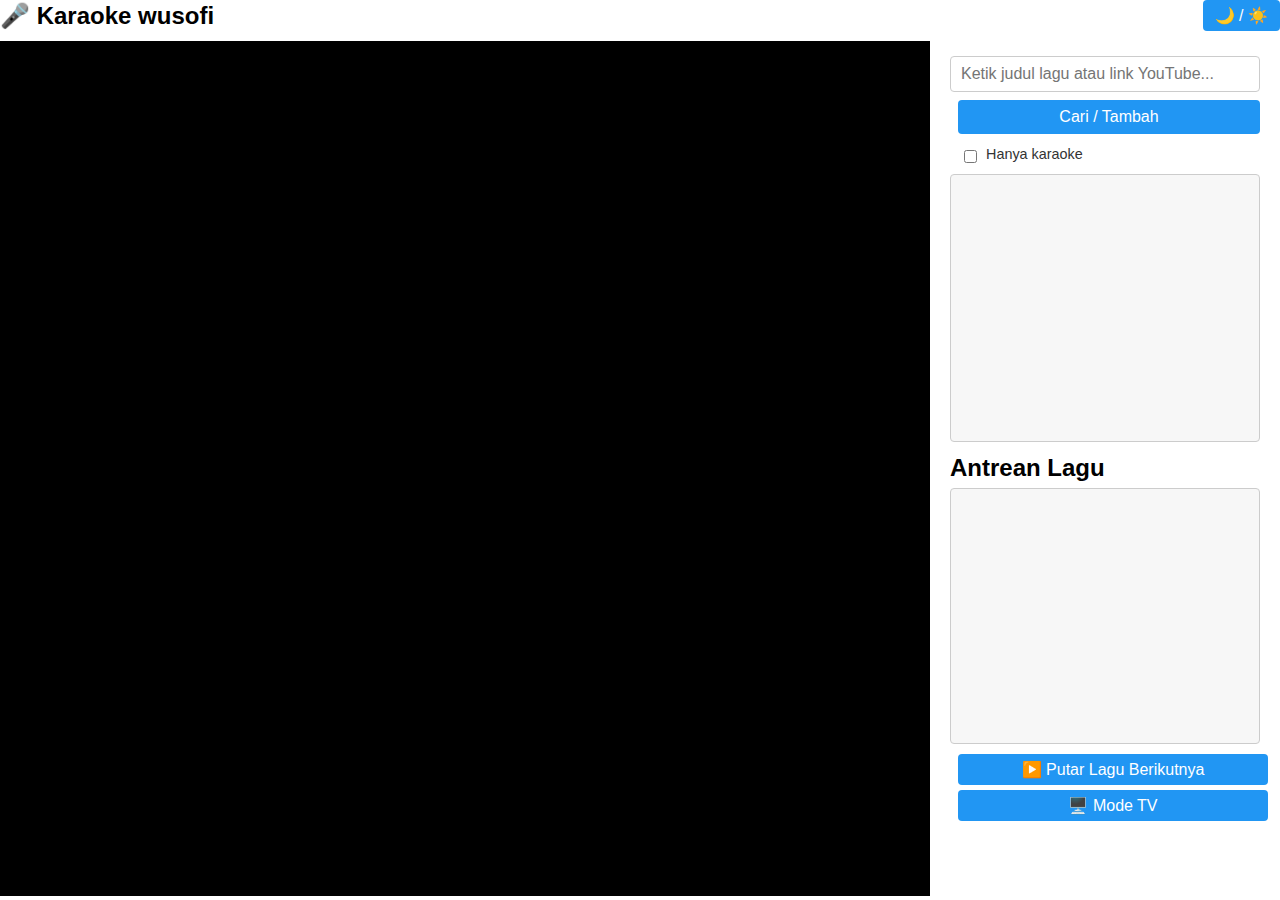
<file: index.html>
<!DOCTYPE html>
<html lang="id">
<head>
<meta charset="UTF-8" />
<meta name="viewport" content="width=device-width, initial-scale=1" />
<title>Karaoke Rumahan - Drag & Drop Antrean + Height Balance</title>
<link rel="stylesheet" href="style.css">

</head>
<body>

<header>
  <h1>🎤 Karaoke wusofi</h1>
  <button id="themeToggleBtn" onclick="toggleTheme()">🌙 / ☀️</button>
</header>
<style>
  #searchContainer {
    display: flex;
    flex-direction: column;
    gap: 8px;
    margin-bottom: 8px;
  }
</style>

<main>
  <section class="left-panel">
    <div id="player"></div>
  </section>

  <section class="right-panel">
<div id="searchContainer">
  <input id="searchInput" type="text" placeholder="Ketik judul lagu atau link YouTube..." autocomplete="off" />
  <button id="searchBtn" onclick="handleSearchOrAdd()">Cari / Tambah</button>
  <label style="display: flex; align-items: center; gap: 6px; margin-left: 10px;">
    <input type="checkbox" id="filterKaraoke" />
    Hanya karaoke
  </label>
</div>



    <div id="searchResults"></div>

    <h2>Antrean Lagu</h2>
    <ul id="queueList"></ul>

    <div id="bottomButtons">
      <button onclick="playNext()">▶️ Putar Lagu Berikutnya</button>
      <button onclick="openTVWindow()">🖥️ Mode TV</button>

    </div>
  </section>
</main>

<script src="script.js">
</script>

</body>
</html>
</file>
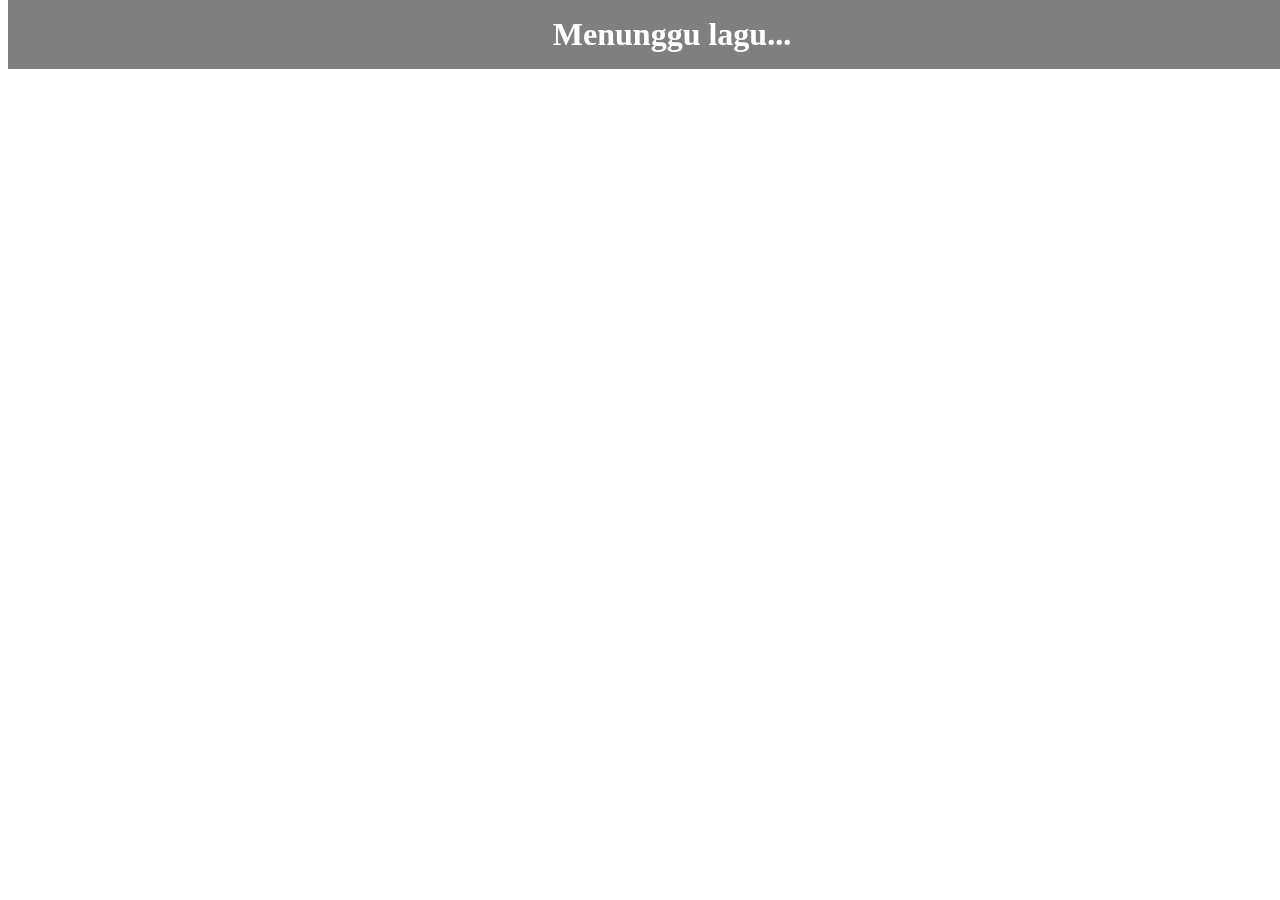
<file: tv.html>
<!DOCTYPE html>
<html lang="en">
<head>
  <meta charset="UTF-8" />
  <title>Karaoke TV Mode</title>
<link rel="stylesheet" href="tv.css">
</head>
<body>
  <div id="songTitle">Menunggu lagu...</div>
  <div id="player"></div>
  <script src="tv.js"></script>
</body>
</html>
</file>
<file: style.css>
<style>
  * {
    box-sizing: border-box;
  }
  body, html {
    margin: 0; padding: 0;
    height: 100vh;
    font-family: 'Segoe UI', Tahoma, Geneva, Verdana, sans-serif;
    transition: background 0.3s, color 0.3s;
  }
  body.light-mode {
    background: #fff;
    color: #000;
  }
  body.dark-mode {
    background: #121212;
    color: #eee;
  }
  main {
    display: flex;
    height: 95vh;
    overflow: hidden;
  }
  .left-panel {
    flex-basis: 75vw;
    height: 95vh;
    background: #000;
    display: flex;
    align-items: center;
    justify-content: center;
  }
  #player iframe {
    width: 75vw;
    height: 95vh;
    border: none;
  }
  .right-panel {
    flex-basis: 25vw;
    height: 85vh;
    padding: 15px 20px;
    overflow: hidden;
    background-color: inherit;
    color: inherit;
    display: flex;
    flex-direction: column;
  }
  header {
    display: flex;
    justify-content: space-between;
    align-items: center;
    margin-bottom: 10px;
  }
  header h1 {
    font-size: 1.5rem;
    margin: 0;
  }
  button {
    cursor: pointer;
    font-size: 1rem;
    padding: 6px 12px;
    margin-left: 8px;
    border: none;
    border-radius: 4px;
    background-color: #2196f3;
    color: white;
    transition: background-color 0.2s ease;
  }
  button:hover {
    background-color: #1976d2;
  }
  #searchContainer {
    display: flex;
    margin-bottom: 8px;
  }

#searchContainer label {
  font-size: 0.9em;
  color: var(--text-color, #333);
}
input[type="checkbox"] {
  display: inline-block;
  margin-top: 8px;
}

  #searchInput {
    flex-grow: 1;
    padding: 8px 10px;
    font-size: 1rem;
    border-radius: 4px;
    border: 1px solid #ccc;
  }
  #searchBtn {
    margin-left: 8px;
    padding: 8px 16px;
  }

  /* Sekarang hasil pencarian dan antrean dibuat 2 kotak dengan tinggi seimbang */
  #searchResults {
    height: 45vh;
    overflow-y: auto;
    margin-bottom: 12px;
    border: 1px solid #ccc;
    border-radius: 4px;
    padding: 6px;
    background-color: rgba(0,0,0,0.03);
  }
  body.dark-mode #searchResults {
    background-color: rgba(255,255,255,0.1);
    border-color: #555;
  }
  .result-item {
    display: flex;
    align-items: center;
    margin-bottom: 8px;
    padding: 6px;
    border-radius: 4px;
    background-color: rgba(0,0,0,0.05);
  }
  body.dark-mode .result-item {
    background-color: rgba(255,255,255,0.1);
  }
  .result-item img {
    width: 80px;
    height: 45px;
    object-fit: cover;
    margin-right: 10px;
    flex-shrink: 0;
    cursor: pointer;
    border-radius: 3px;
  }
  .result-info {
    flex-grow: 1;
    font-size: 0.9rem;
    line-height: 1.2rem;
    user-select: none;
  }
  .result-item button {
    background-color: #4caf50;
  }
  .result-item button:hover {
    background-color: #388e3c;
  }

  /* Antrean dan headernya */
  h2 {
    margin: 0 0 6px 0;
    font-weight: 600;
  }
  #queueList {
    height: 45vh;
    overflow-y: auto;
    padding-left: 0;
    list-style: none;
    margin: 0;
    border: 1px solid #ccc;
    border-radius: 4px;
    background-color: rgba(0,0,0,0.03);
  }
  body.dark-mode #queueList {
    background-color: rgba(255,255,255,0.1);
    border-color: #555;
  }
  #queueList li {
    padding: 5px 8px;
    margin: 3px 5px;
    background-color: rgba(0,0,0,0.05);
    border-radius: 4px;
    font-size: 0.9rem;
    display: flex;
    justify-content: space-between;
    align-items: center;
    cursor: grab;
  }
  body.dark-mode #queueList li {
    background-color: rgba(255,255,255,0.15);
  }
  #queueList li.dragging {
    opacity: 0.5;
  }
  #queueList li button {
    background-color: transparent;
    border: none;
    font-size: 1.1rem;
    color: #d32f2f;
    cursor: pointer;
    padding: 0 6px;
  }
  #queueList li button:hover {
    color: #b71c1c;
  }

  #bottomButtons {
    margin-top: 10px;
    display: flex;
    flex-direction: column;
    gap: 5px;
  }
  #bottomButtons button {
    width: 100%;
  }
</style>
</file>
<file: tv.css>
<style>
    html, body {
      margin: 0;
      padding: 0;
      background-color: black;
      height: 100%;
      overflow: hidden;
      font-family: sans-serif;
    }

    #player {
      position: absolute;
      top: 50%;
      left: 50%;
      transform: translate(-50%, -50%);
      width: 100vw;
      height: 100vh;
      z-index: 1;
    }

    #songTitle {
      position: absolute;
      top: 0;
      width: 100%;
      padding: 16px 24px;
      text-align: center;
      font-size: 2em;
      font-weight: bold;
      color: white;
      background: rgba(0, 0, 0, 0.5);
      backdrop-filter: blur(5px);
      z-index: 2;
      white-space: nowrap;
      overflow: hidden;
      text-overflow: ellipsis;
    }
  </style>
</file>
